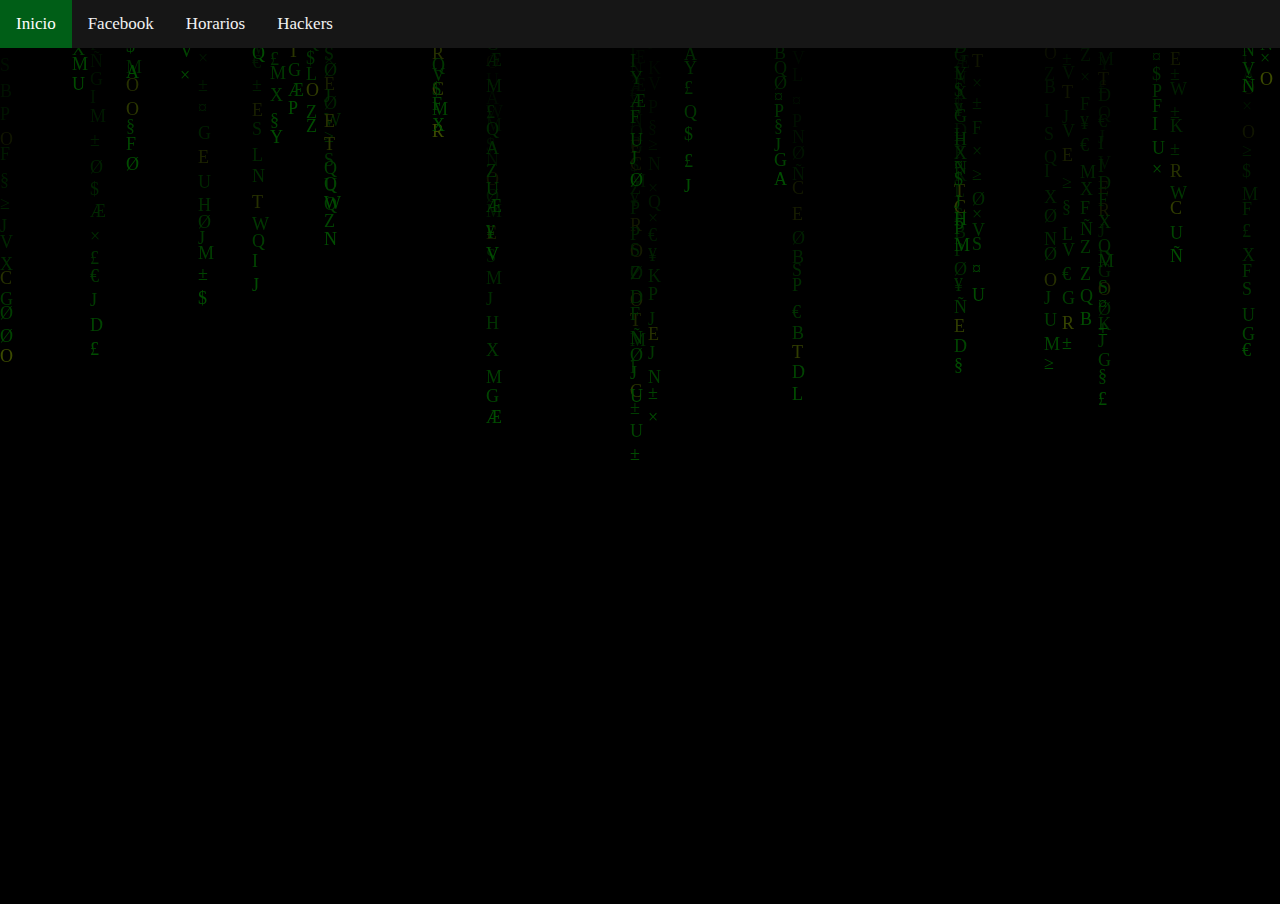
<file: index.html>
<!DOCTYPE html>
<html lang="es">
<head>
    <meta charset="UTF-8"/>
    <meta http-equiv="X-UA-Compatible" content="IE=edge"/>
    <meta name="viewport" content="width=device-width, initial-scale=1.0"/>
    <title>CSI-ESCOM</title>
    <link rel="icon" type="image/jpg" href="img/favicon.ico"/>
    <link rel="stylesheet" type="text/css" href="css/style.css"/>
    <link rel="stylesheet" type="text/css" href="css/navbar.css"/>
</head>
<body>
    <div class="topnav" id="myTopnav">
        <a href="#home" class="active">Inicio</a>
        <a href="https://www.facebook.com/CSI.ESCOM.oficial">Facebook</a>
        <a href="#contact">Horarios</a>
        <a href="#about">Hackers</a>
        <a href="javascript:void(0);" class="icon" onclick="myFunction()">
          <i class="fa fa-bars"></i>
        </a>
      </div>

    <div id="texto" class="titulo"><img src="images/csi_escomtexto-b.png" alt="logo" width="70%" height="30%"></div>
    <div id="texto">Ovrairavqb ny Pyho fv chrqrf yrre rfgb ragen ny fvthvragr yvax: pyhofrthevqnqrfpbz.tvguho.vb/ebg46</div>
    
    <div id="pane">
        <canvas id="canvas"></canvas>
    <script src="js/script.js"></script>
    
    <script>
        window.onload = function() {
        setTimeout(function() {
            document.getElementById("texto").style.display = "block";
        }, 3000);
        };
    </script>
    </div>
</body>
</html>
</file>
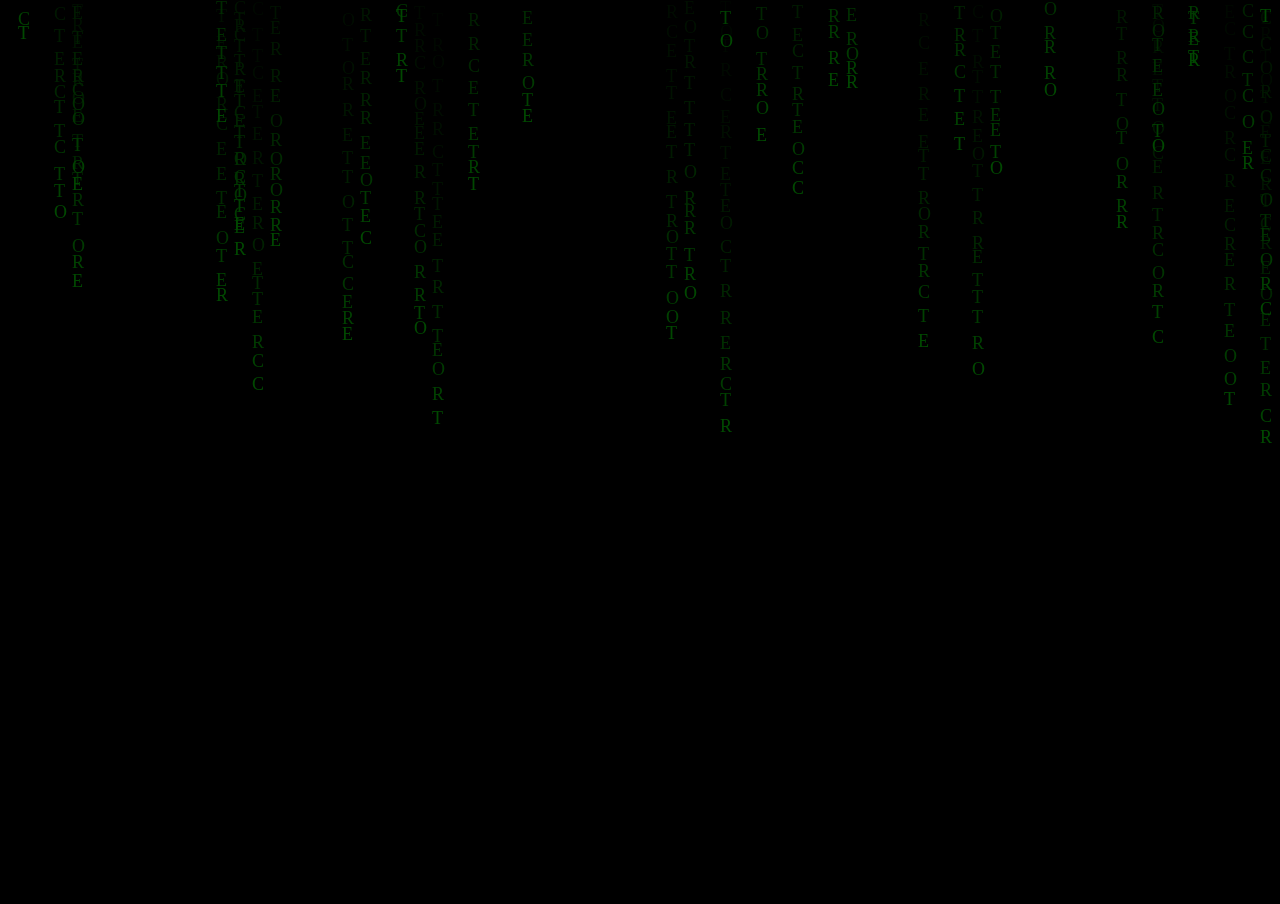
<file: rot13.html>
<!DOCTYPE html>
<html lang="en">
<head>
    <meta charset="UTF-8">
    <meta name="viewport" content="width=device-width, initial-scale=1.0">
    <link rel="stylesheet" type="text/css" href="css/style.css"/>
    <title>rot13</title>
</head>
<body>
    <div id="texto" class="titulo">Entra en la matrix si te atreves</div>
    <h1 id="texto" style="color: black;">watch?v</h1>
    <script src="rot13.js"></script>
    <div id="pane">
        <canvas width="800" height="800" id="canvas"></canvas>
    <script src="script.js"></script>
    
    <script>
        window.onload = function() {
        setTimeout(function() {
            document.getElementById("texto").style.display = "block";
        }, 3000);
        };
    </script>
    </div>
</body>
</html>
</file>
<file: css/style.css>
body {
    margin: 0;
    display: flex;
    justify-content: center;
    min-height: 100vh;
    background-color: black;
}

/* Texto que aprece en fadedIn */
#texto {
    display: none;
    text-align: center;
    font-weight: bold;
    left: 50%;
    transform: translate(-50%, -50%);
    margin: 0 auto;
    position: absolute;
    z-index: 1;
    /* Agrega un nivel de profundidad superior que el que tiene canvas */
    animation: fadeIn 5s;
    /* Animaciónde 5 segundos*/
}

#imagen {
    display: none;
    text-align: center;
    font-weight: bold;
    left: 50%;
    margin: 0 auto;
    position: absolute;
    z-index: 2;
}

@keyframes fadeIn {
    0% {
        opacity: 0;
    }

    100% {
        opacity: 1;
    }

    /* Solo carga hasta el 50% */
}

/* Canvas en el que se dibuja el fondo */
#canvas {
    position: relative;
    z-index: -2;
    /* Agrega un nivel de profundidad inferior que el que tiene el texto */
}

#pane {
    z-index: -1;
    opacity: 0.3;
    background-color: black;
    width: 100%;
    height: 100%;
}


/*Título*/
.titulo {
    align-self: center;
    z-index: 1;
    display: inline-block;
    -webkit-box-sizing: border-box;
    -moz-box-sizing: border-box;
    box-sizing: border-box;
    border: none;
    font: normal 62px / normal "Sans-Serif", Helvetica, Comic Sans MS;
    color: rgb(255, 255, 255);
    text-decoration: none;
    white-space: pre;
    text-shadow: 0 0 10px rgb(0, 94, 23), 0 0 20px rgba(0, 94, 23),
        0 0 30px rgba(0, 94, 23), 0 0 40px #011d00, 0 0 70px #011d00,
        0 0 80px #011d00, 0 0 100px #001d05;
    -webkit-transition: all 200ms cubic-bezier(0.42, 0, 0.58, 1);
    -moz-transition: all 200ms cubic-bezier(0.42, 0, 0.58, 1);
    -o-transition: all 200ms cubic-bezier(0.42, 0, 0.58, 1);
    transition: all 200ms cubic-bezier(0.42, 0, 0.58, 1);
    width: 100%;
}
</file>
<file: css/navbar.css>
/* Add a black background color to the top navigation */
 .topnav {
    background-color: #161616;
    overflow: hidden;
    position: absolute;
    width: 100%;
  }
  
  /* Style the links inside the navigation bar */
  .topnav a {
    float: left;
    display: block;
    color: #f2f2f2;
    text-align: center;
    padding: 14px 16px;
    text-decoration: none;
    font-size: 17px;
  }
  
  /* Change the color of links on hover */
  .topnav a:hover {
    background-color: #069329;
    color: black;
  }
  
  /* Add an active class to highlight the current page */
  .topnav a.active {
    background-color: rgb(0, 94, 23);
    color: white;
  }
  
  /* Hide the link that should open and close the topnav on small screens */
  .topnav .icon {
    display: none;
  } 

  @media screen and (max-width: 600px) {
    .topnav a:not(:first-child) {display: none;}
    .topnav a.icon {
      float: right;
      display: block;
    }
  }
  
  /* The "responsive" class is added to the topnav with JavaScript when the user clicks on the icon. This class makes the topnav look good on small screens (display the links vertically instead of horizontally) */
  @media screen and (max-width: 600px) {
    .topnav.responsive {position: relative;}
    .topnav.responsive a.icon {
      position: absolute;
      right: 0;
      top: 0;
    }
    .topnav.responsive a {
      float: none;
      display: block;
      text-align: left;
    }
  }
</file>
